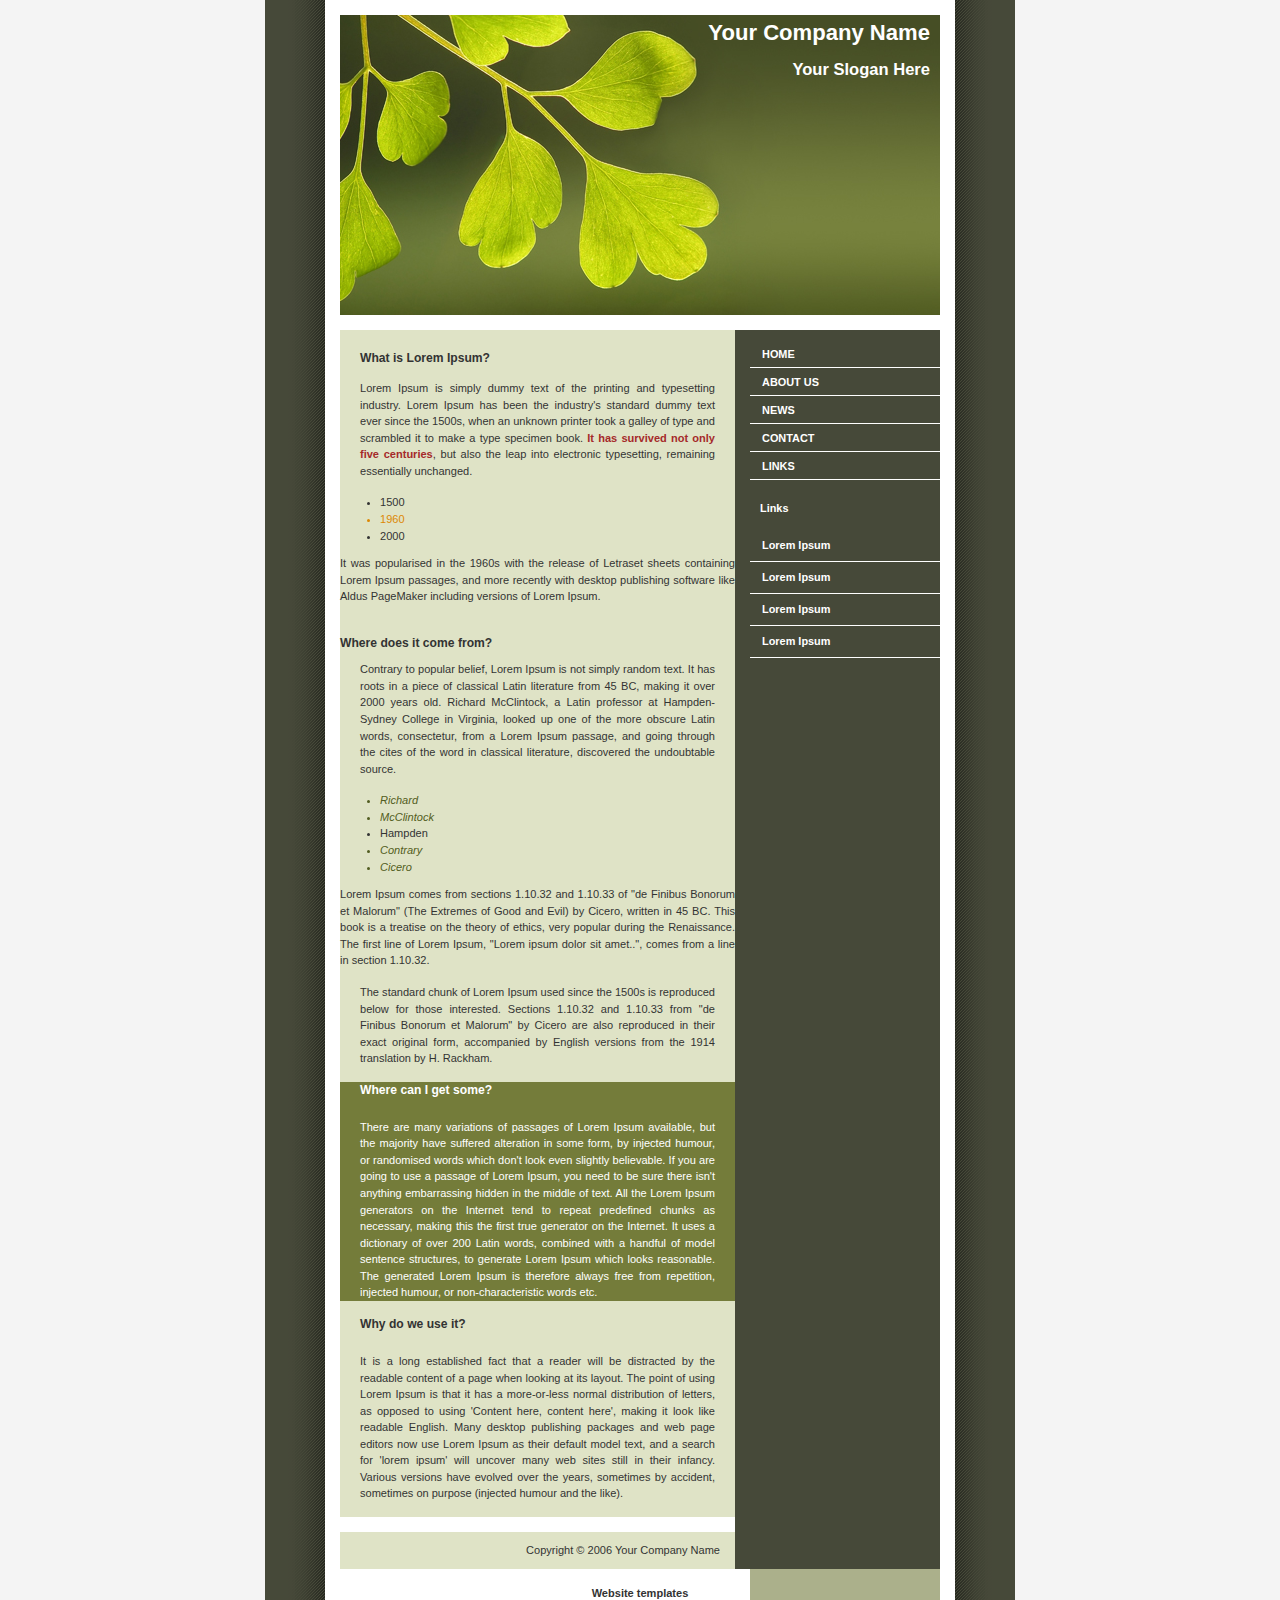
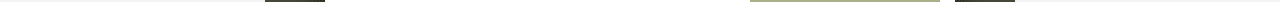
<file: intermediate_exercise_template/index.html>
<!DOCTYPE html PUBLIC "-//W3C//DTD XHTML 1.0 Strict//EN"
	"http://www.w3.org/TR/xhtml1/DTD/xhtml1-strict.dtd">
<html xmlns="http://www.w3.org/1999/xhtml" xml:lang="en" >
<head>
	<meta http-equiv="content-type" content="text/html; charset=iso-8859-1" />
	<title>Your Company Name</title>
	<link rel="stylesheet" type="text/css" media="screen" href="style.css" />

	<!-- Your CSS goes here -->
	<style>
		#container {
			background-color: #464939;
		}

		h3 {
			font-size: 12pt;
		}

		#participation {
			background-color: #747C3A;
			color: white;
		}

		#explanation [class="danger"] {
			font-weight: bold;
			color:  brown;
		}

		ul > li {
			color: #525D21;
			font-style: italic;
		}

		span.years > li.strong {
			color: #DD8804;
		}

		

	</style>

</head>
<body>

	<div id="container">
		<div id="intro">
			<div id="pageHeader">
				<h1><span>Your Company Name</span></h1>
				<h2><span>Your Slogan Here</span></h2>
			</div>
		</div>

		<div id="supportingText">
			<div id="explanation">
				<h3><span>What is Lorem Ipsum?</span></h3>
				<p class="p1"><span>Lorem Ipsum is simply dummy text of the printing and typesetting industry. Lorem Ipsum has been the industry's standard dummy text ever since the 1500s, when an unknown printer took a galley of type and scrambled it to make a type specimen book. <span class="danger">It has survived not only five centuries</span>, but also the leap into electronic typesetting, remaining essentially unchanged. 
					<ul>
						<span class="years">
							<li>1500</li>
							<li class="strong">1960</li>
							<li>2000</li>
						</span>
					</ul>
					It was popularised in the 1960s with the release of Letraset sheets containing Lorem Ipsum passages, and more recently with desktop publishing software like Aldus PageMaker including versions of Lorem Ipsum.</span></p>
				</div>
				<div id="philosophy">
					<h3><span>Where does it come from?</span></h3>
					<p class="p1"><span>Contrary to popular belief, Lorem Ipsum is not simply random text. It has roots in a piece of classical Latin literature from 45 BC, making it over 2000 years old. Richard McClintock, a Latin professor at Hampden-Sydney College in Virginia, looked up one of the more obscure Latin words, consectetur, from a Lorem Ipsum passage, and going through the cites of the word in classical literature, discovered the undoubtable source. 

						<ul>
							<li>Richard</li>
							<li>McClintock</li>
							<span>
								<li class="strong">Hampden</li>
							</span>
							<li>Contrary</li>
							<li>Cicero</li>
						</ul>

						Lorem Ipsum comes from sections 1.10.32 and 1.10.33 of "de Finibus Bonorum et Malorum" (The Extremes of Good and Evil) by Cicero, written in 45 BC. This book is a treatise on the theory of ethics, very popular during the Renaissance. The first line of Lorem Ipsum, "Lorem ipsum dolor sit amet..", comes from a line in section 1.10.32.</span></p>
						<p class="p2"><span><span class="danger">The standard chunk of Lorem Ipsum used since the 1500s is reproduced below for those interested.</span> Sections 1.10.32 and 1.10.33 from "de Finibus Bonorum et Malorum" by Cicero are also reproduced in their exact original form, accompanied by English versions from the 1914 translation by H. Rackham.</span></p>
					</div>

					<div id="participation">
						<h3><span>Where can I get some?</span></h3>
						<p class="p1"><span>There are many variations of passages of Lorem Ipsum available, but the majority have suffered alteration in some form, by injected humour, or randomised words which don't look even slightly believable. If you are going to use a passage of Lorem Ipsum, you need to be sure there isn't anything embarrassing hidden in the middle of text. All the Lorem Ipsum generators on the Internet tend to repeat predefined chunks as necessary, making this the first true generator on the Internet. It uses a dictionary of over 200 Latin words, combined with a handful of model sentence structures, to generate Lorem Ipsum which looks reasonable. The generated Lorem Ipsum is therefore always free from repetition, injected humour, or non-characteristic words etc.</span></p>
					</div>

					<div id="benefits">
						<h3><span>Why do we use it?</span></h3>
						<p class="p1"><span>It is a long established fact that a reader will be distracted by the readable content of a page when looking at its layout. The point of using Lorem Ipsum is that it has a more-or-less normal distribution of letters, as opposed to using 'Content here, content here', making it look like readable English. Many desktop publishing packages and web page editors now use Lorem Ipsum as their default model text, and a search for 'lorem ipsum' will uncover many web sites still in their infancy. Various versions have evolved over the years, sometimes by accident, sometimes on purpose (injected humour and the like).</span></p>
					</div>

					<div id="footer">
						Copyright � 2006 Your Company Name
					</div>

				</div>


				<div id="linkList">
					<div id="linkList2">
						<div id="lselect">
							<ul>
								<li><a href="">Home</a></li>
								<li><a href="">About Us</a></li>
								<li><a href="">News</a></li>
								<li><a href="">Contact</a></li>
								<li><a href="">Links</a></li>
							</ul>
						</div>

						<div id="larchives">
							<h3 class="archives"><span>Links</span></h3>
							<ul>
								<li><a href="">Lorem Ipsum</a></li>
								<li><a href="">Lorem Ipsum</a></li>
								<li><a href="">Lorem Ipsum</a></li>
								<li><a href="">Lorem Ipsum</a></li>
							</ul>
						</div>
					</div>
				</div>


			</div>
			<!-- Designed by DreamTemplate. Please leave link unmodified. -->
			<br><center><a href="http://www.dreamtemplate.com" title="Website Templates" target="_blank">Website templates</a></center>
		</body>
		</html>
</file>
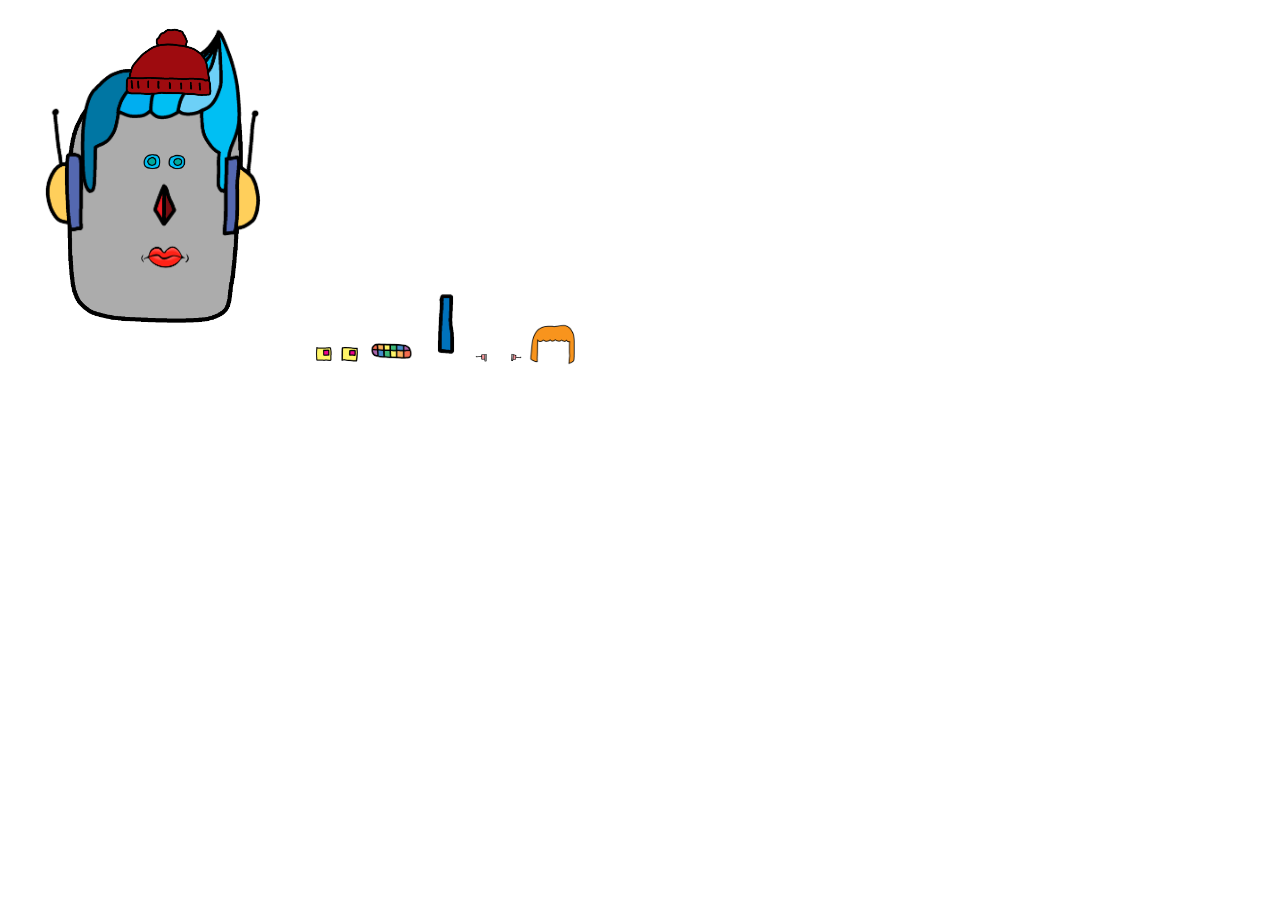
<file: robot exercise/robot.html>
<html>

  <head>
    <link rel="stylesheet" href="robot.css">
  </head>
  
  <body>
    <img id="face" src="face.png">
    <img id="eyes1" src="eyes.png">
    <img id="eyes2" src="eyes2.png">
    <img id="mouth1" src="mouth.png">
    <img id="mouth2" src="mouth2.png">
    <img id="nose1" src="nose.png">
    <img id="nose2" src="nose2.png">
    <img id="ears1" src="ears.png">
    <img id="ears2" src="ears2.png">
    <img id="hair1" src="hair1.png">
    <img id="hair2" src="hair2.png">
    <img id="hat" src="hat.png">
    
  </body>
  
</html>
</file>
<file: intermediate_exercise_template/style.css>
a {
    font-weight: bold;
}

a:link,
a:visited {
    text-decoration: none;
    color: #333;
}

a:hover,
a:active {
    text-decoration: underline;
    color: #F36;
}

body {
    background: #f4f4f4 url(pagebg.gif) repeat-y top center;
    font: 69%/1.5em 'Lucida Sans Unicode', 'Lucida Grande', verdana, arial, sans-serif;
    color: #333;
    margin: 0;
    padding: 0;
    text-align: center;
}

p {
    margin: 0 0 10px;
}

#container {
    position: relative;
    background: transparent;
    margin: 0 auto;
    text-align: justify;
    width: 600px;
}

#container h3 {
    font-size: 110%;
    font-weight: bold;
    margin-bottom: 10px;
    margin-top: 30px;
}

#pageHeader {
    margin: 0;
    padding-top: 15px;
    height: 300px;
    background: #FFF url(header.jpg) no-repeat bottom;
    border-bottom: 15px solid #FFF;
    text-align: right;
}

#pageHeader h1,
#pageHeader h2 {
    margin: 0;
    padding: 10px;
    color: #FFFFFF;
}

#preamble {
    position: absolute;
    top: 330px;
    right: 0;
    z-index: 2;
    width: 190px;
    font-size: 90%;
    color: #FFF;
    text-align: left;
    border-bottom: 15px solid #FFF;
    line-height: 14px;
    padding-top: 10px;
}

#preamble p {
    margin: 0 17px 15px 15px;
}

#preamble h3 {
    height: 30px;
    margin: 0;
    padding: 0;
}

#preamble h3 span {
    margin: 0;
    padding: 10px;
}

#supportingText {
    margin: 0 205px 0 0;
    background-color: #DFE3C6;
    padding-top: 20px;
}

#supportingText p {
    margin: 0 20px 15px 20px;
}

#explanation h3 {
    height: 30px;
    margin: 0;
    padding: 0;
}

#explanation h3 span {
    margin: 0;
    padding: 20px;
}

#participation h3 {
    height: 37px;
    margin: 0;
    padding: 0;
}

#participation h3 span {
    margin: 0;
    padding: 20px;
}

#benefits h3 {
    height: 37px;
    margin: 0;
    padding: 0;
}

#benefits h3 span {
    margin: 0;
    padding: 20px;
}

#footer {
    border-top: 15px solid #FFF;
    padding: 10px 15px 10px 10px;
    text-align: right;
    margin: 0;
    background-color: #DFE3C6;
}

#footer a {
    margin-left: 20px;
    color: #CCC;
}

#footer a:hover,
#footer a:active {
    color: #FFF;
}

#linkList {
    background: transparent;
    padding: 0;
    margin: 0;
    width: 190px;
    position: absolute;
    top: 350px;
    right: 0;
    font-size: 90%;
}

#linkList ul {
    margin: 0;
    padding: 0;
    list-style: none;
}

#lselect ul,
#larchives ul,
#lresources ul {
    margin-top: -10px;
    margin-bottom: -10px;
}

#linkList li {
    display: block;
    padding: 8px 0 7px 12px;
    margin: 0;
    line-height: 160%;
    border-bottom: 1px solid #FFF;
}

#linkList li a {
    color: #FFFFFF;
    font: bold 110% arial, helvectica, sans-serif;
}

#linkList li:hover {
    background-color: #7E8459;
    background-position: 0 0;
}

#linkList li:hover a {
    color: #FFF;
}

#lselect {
    color: #377774;
}

#lselect li:hover {
    color: #656565;
}

#lselect li a {
    text-transform: uppercase;
    font: bold 110% arial, helvectica, sans-serif;
    display: block;
    margin: 0;
    padding: 0;
}

#lselect li:hover a {
    color: #FFF;
}

#lselect li a.c:link,
#lselect li a.c:visited {
    display: inline;
    font-weight: normal;
    text-transform: none;
    font-size: 100%;
    color: #377774;
}

#lselect li:hover a.c {
    color: #FFB9CB;
}

h3.archives {
    height: 30px;
    margin: 0;
    padding: 0;
}

h3.archives span {
    margin: 0;
    padding: 10px;
    color: #FFFFFF;
}
</file>
<file: robot exercise/robot.css>
img {
  width: 50px;
}
#face {
  width: 300px;
  z-index: 0;
}

#eyes1 {
	top: 150px;
	position: absolute;
	left: 140px;
	z-index: 1;
}

#hat {
	position: absolute;
	top: 20px;
	left: 120px;
	width: 100px;
	z-index: 3;
}

#mouth1 {
	position: absolute;
	top: 240px;
	left: 140px;
}

#hair1 {
	position: absolute;
	top: 10px;
	width: 190px;
	z-index: 2;
	left: 65px;
}

#ears1 {
	position: absolute;
	top: 80px;
	width: 260px;
	left: 22px;
	z-index: 4;
}

#nose2 {
	position: absolute;
	top: 170px;
	left: 140px;
}
</file>
